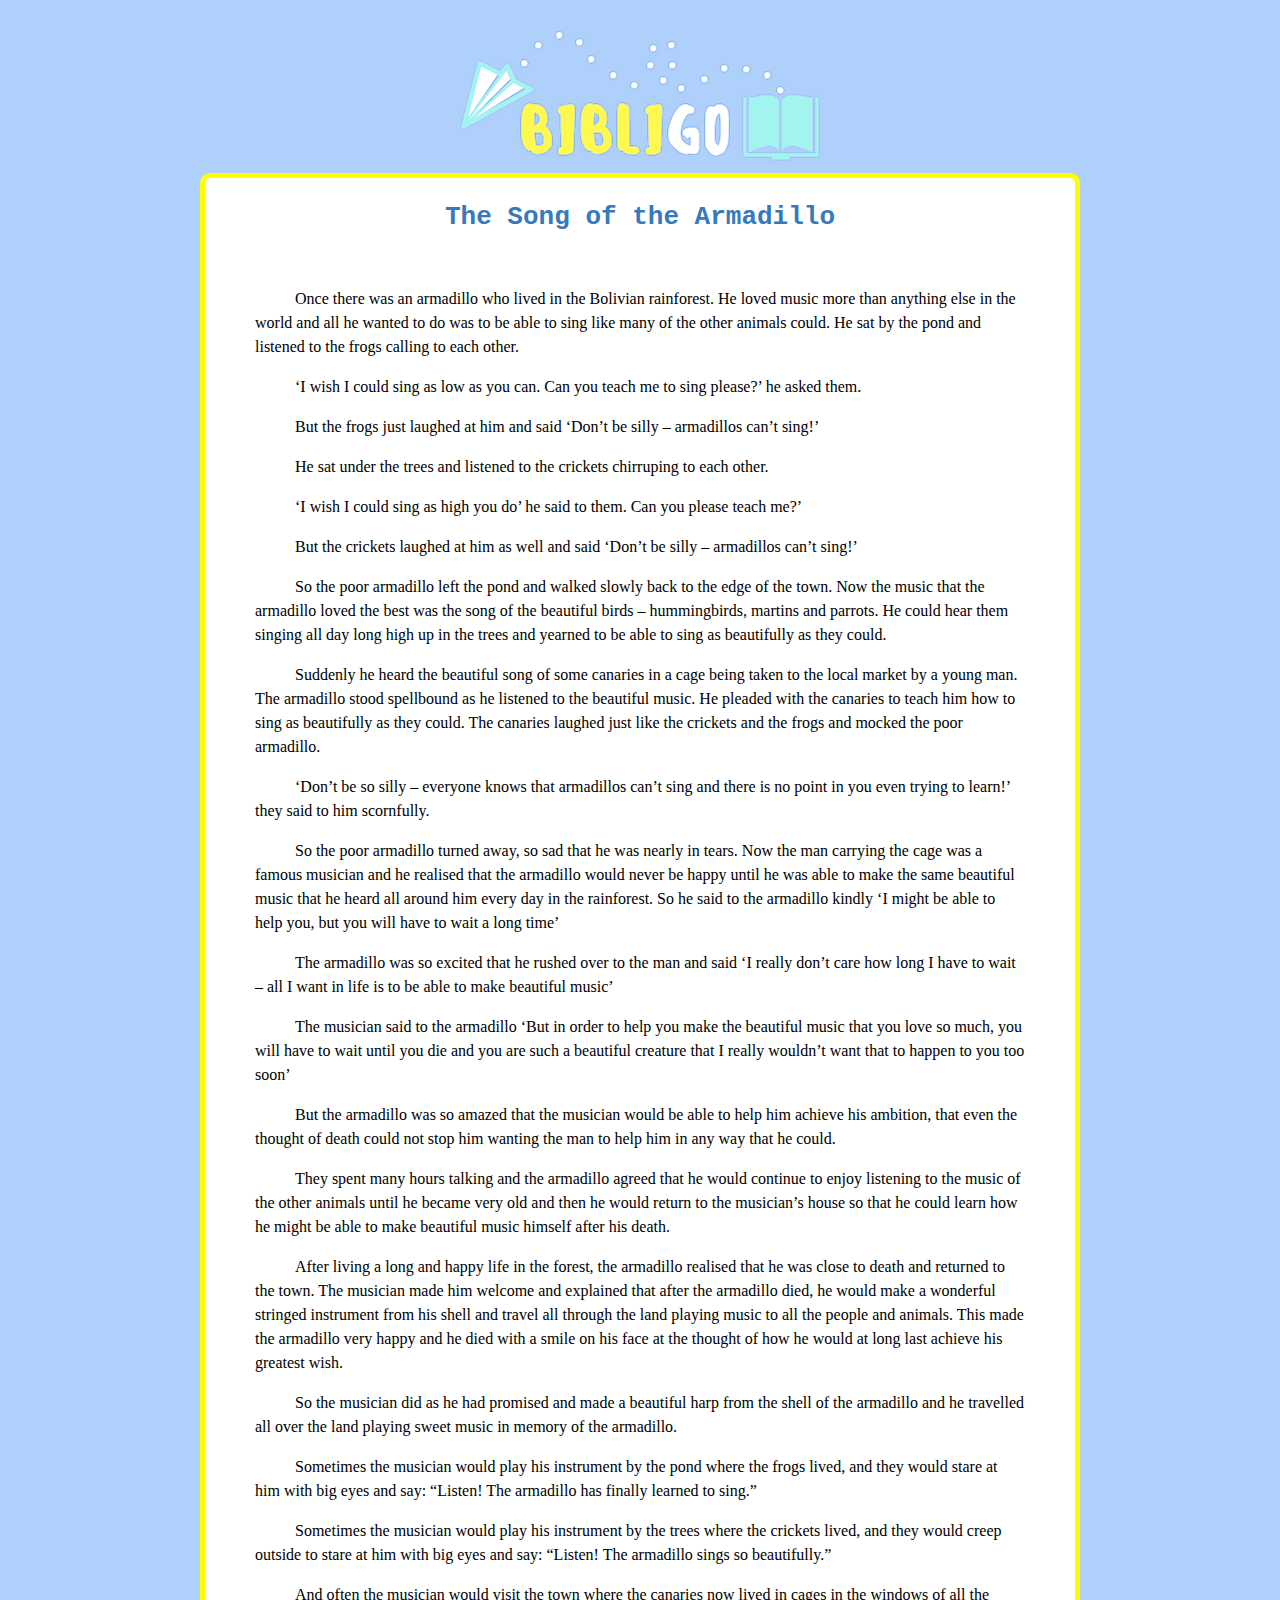
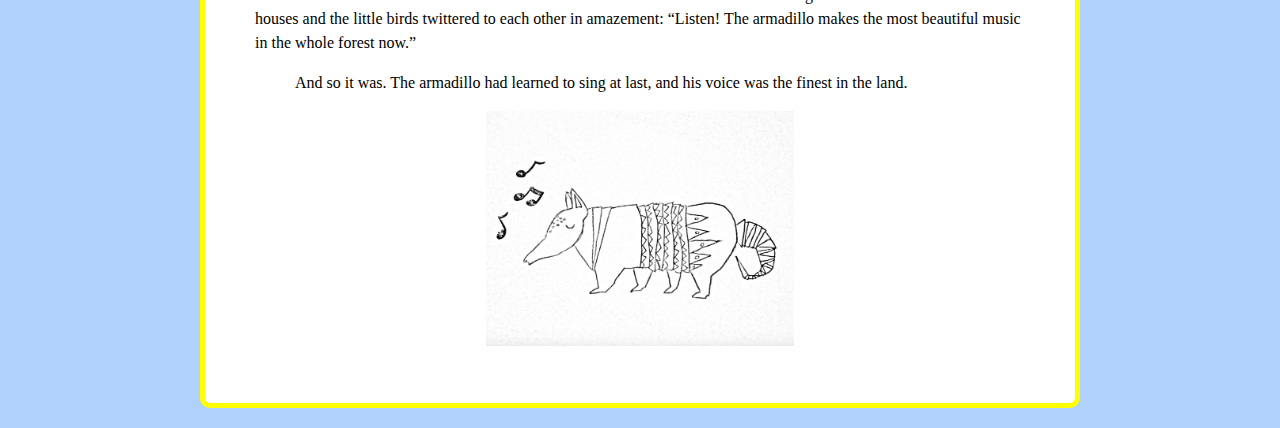
<file: arm.html>
<!DOCTYPE HTML>
<html>
  <head>
    <style>   p {     text-indent: 30pt;   } </style> 
    <title>The Song of the Armadillo</title>
    <meta charset="utf-8"/>
        <meta name="viewport" content="width=device-width, initial-scale=1" />
    <link rel="stylesheet" href="assets/css/arm.css" />
  </head>
  <body>
   <center> <div class = "BL"><img src = "BL.png"></div></center>
 <div class = "text" style="line-height: 150%;"> <div class = "title"> <center> <h1> The Song of the Armadillo</h1></center></div>
    <br>
  <p class = "indented">  Once there was an armadillo who lived in the Bolivian rainforest.  He loved music more than anything else in the world and all he wanted to do was to be able to sing like many of the other animals could. He sat by the pond and listened to the frogs calling to each other.</p>
<!--   <center><div class = "frogs"> <img src = "frogs.jpg" style="width: 30%;"></div></center> -->

    <p> ‘I wish I could sing as low as you can.  Can you teach me to sing please?’ he asked them.</p>

<p>But the frogs just laughed at him and said ‘Don’t be silly – armadillos can’t sing!’</p>

<p>He sat under the trees and listened to the crickets chirruping to each other.</p>

<p>‘I wish I could sing as high you do’ he said to them. Can you please teach me?’</p>

<p>But the crickets laughed at him as well and said ‘Don’t be silly – armadillos can’t sing!’</p>

<p>So the poor armadillo left the pond and walked slowly back to the edge of the town. 

Now the music that the armadillo loved the best was the song of the beautiful birds – hummingbirds, martins and parrots.  He could hear them singing all day long high up in the trees and yearned to be able to sing as beautifully as they could.</p>

<p>Suddenly he heard the beautiful song of some canaries in a cage being taken to the local market by a young man.  The armadillo stood spellbound as he listened to the beautiful music.  He pleaded with the canaries to teach him how to sing as beautifully as they could.  The canaries laughed just like the crickets and the frogs and mocked the poor armadillo.</p>

<p>‘Don’t be so silly – everyone knows that armadillos can’t sing and there is no point in you even trying to learn!’  they said to him scornfully.</p>

<p>So the poor armadillo turned away, so sad that he was nearly in tears.

Now the man carrying the cage was a famous musician and he realised that the armadillo would never be happy until he was able to make the same beautiful music that he heard all around him every day in the rainforest.  So he said to the armadillo kindly ‘I might be able to help you, but you will have to wait a long time’ </p>

<p>The armadillo was so excited that he rushed over to the man and said ‘I really don’t care how long I have to wait – all I want in life is to be able to make beautiful music’</p>

<p>The musician said to the armadillo ‘But in order to help you make the beautiful music that you love so much, you will have to wait until you die and you are such a beautiful creature that I really wouldn’t want that to happen to you too soon’</p>

<p>But the armadillo was so amazed that the musician would be able to help him achieve his ambition, that even the thought of death could not stop him wanting the man to help him in any way that he could.</p>

<p>They spent many hours talking and the armadillo agreed that he would continue to enjoy listening to the music of the other animals until he became very old and then he would return to the musician’s house so that he could learn how he might be able to make beautiful music himself after his death.</p>

<p>After living a long and happy life in the forest, the armadillo realised that he was close to death and returned to the town.  The musician made him welcome and explained that after the armadillo died, he would make a wonderful stringed instrument from his shell and travel all through the land playing music to all the people and animals.  This made the armadillo very happy and he died with a smile on his face at the thought of how he would at long last achieve his greatest wish.</p>

<p>So the musician did as he had promised and made a beautiful harp from the shell of the armadillo and he travelled all over the land playing sweet music in memory of the armadillo.</p>

<p>Sometimes the musician would play his instrument by the pond where the frogs lived, and they would stare at him with big eyes and say: “Listen! The armadillo has finally learned to sing.”</p>

<p>Sometimes the musician would play his instrument by the trees where the crickets lived, and they would creep outside to stare at him with big eyes and say: “Listen! The armadillo sings so beautifully.”</p>

<p>And often the musician would visit the town where the canaries now lived in cages in the windows of all the houses and the little birds twittered to each other in amazement: “Listen! The armadillo makes the most beautiful music in the whole forest now.”</p>

<p>And so it was. The armadillo had learned to sing at last, and his voice was the finest in the land.</p><center><img src = "images/arma.jpg" style = "width:40%;"></center></div>
  </body>
  </htmL>
</file>
<file: assets/css/arm.css>
body{
    margin: 20px;
    margin-left:200px;
    margin-right:200px;
    background-color:#b0d1fc;
}
.title{
    margin-left:auto;
    margin-right:auto;
    font-family:monospace;
    color: #3879bd;
}
.text{
    line-height: 300%;
    background-color:white;
    padding: 10px;
    padding-left: 50px;
    padding-right: 50px;
    padding-bottom: 50px;
    border: 5px solid yellow;
    border-radius: 10px;
}
.frogs img{
    width:5%;
}
</file>
